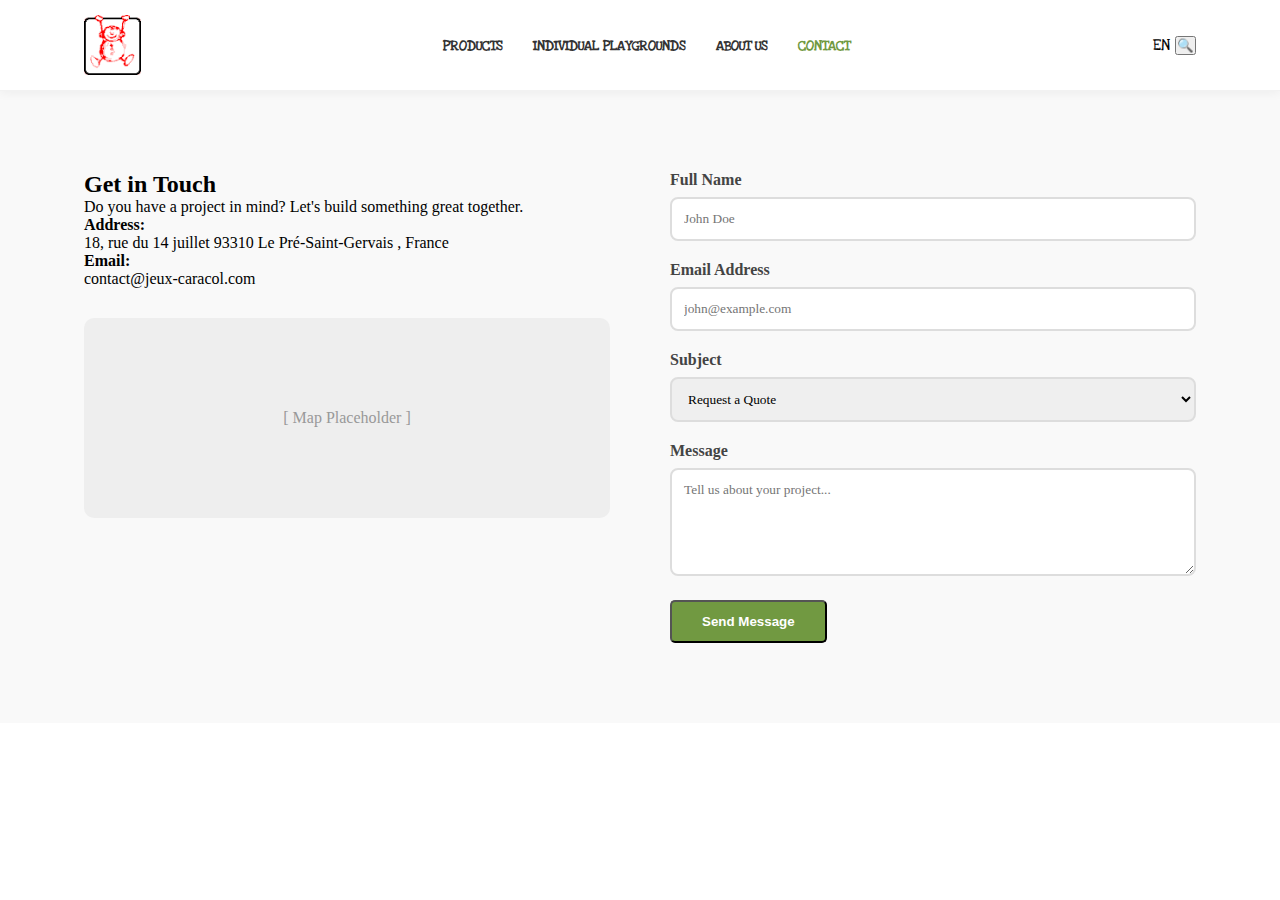
<file: contact.html>
<!DOCTYPE html>
<html lang="en">
<head>
    <meta charset="UTF-8">
    <meta name="viewport" content="width=device-width, initial-scale=1.0">
    <title>Contact</title>
        <link rel="stylesheet" href="style.css">
    <link rel="preconnect" href="https://fonts.googleapis.com">
    <link rel="preconnect" href="https://fonts.gstatic.com" crossorigin>
    <link href="https://fonts.googleapis.com/css2?family=Love+Ya+Like+A+Sister&display=swap" rel="stylesheet">
    <script src="script.js" defer></script>
        <link rel="icon" type="image/png" href="favicon-Kara.png">

</head>
<body>
        <header class="main-header">
        <div class="container">
            <div class="logo">
                <a href="index.html"><img src="source/hecaralogo.png" alt="Kara Logo"></a>
            </div>

            <nav class="navigation">
                <ul>
                    <li><a href="#">Products</a></li>
                    <li><a href="#">Individual Playgrounds</a></li>
                    <li><a href="#">About us</a></li>
                    <li><a href="contact.html" class="nav-active">Contact</a></li>
                </ul>

            </nav>
            <button class="menu-toggle" aria-label="Open menu">
                <span class="bar"></span>
                <span class="bar"></span>
                <span class="bar"></span>
            </button>
            <div class="header-utils">
                <span class="lang-switch">EN</span>
                <button class="search-btn">🔍</button>
            </div>
        </div>
    </header>

    <section class="contact-page ">
    <div class="container contact-wrapper">
        <div class="contact-info ">
            <h2>Get in <span>Touch</span></h2>
            <p>Do you have a project in mind? Let's build something great together.</p>
            
            <div class="info-item">
                <strong>Address:</strong>
                <p>18, rue du 14 juillet
93310 Le Pré-Saint-Gervais
, France</p>
            </div>
            <div class="info-item">
                <strong>Email:</strong>
                <p>contact@jeux-caracol.com</p>
            </div>
            <div class="map-placeholder">
                [ Map Placeholder ]
            </div>
        </div>

        <div class="contact-form ">
            <form action="#">
                <div class="form-group">
                    <label for="name">Full Name</label>
                    <input type="text" id="name" name="name" placeholder="John Doe" required>
                </div>

                <div class="form-group">
                    <label for="email">Email Address</label>
                    <input type="email" id="email" name="email" placeholder="john@example.com" required>
                </div>

                <div class="form-group">
                    <label for="subject">Subject</label>
                    <select id="subject" name="subject">
                        <option value="quote">Request a Quote</option>
                        <option value="info">General Information</option>
                        <option value="support">Technical Support</option>
                    </select>
                </div>

                <div class="form-group">
                    <label for="message">Message</label>
                    <textarea id="message" name="message" rows="5" placeholder="Tell us about your project..." required></textarea>
                </div>

                <button type="submit" class="btn btn-primary">Send Message</button>
            </form>
        </div>
    </div>
</section>
</body>
</html>
</file>
<file: style.css>
/* --- VARIABLES ET BASES --- */
* {
    box-sizing: border-box;
    margin: 0;
    padding: 0;
}

.container {
    width: 90%;
    max-width: 1200px;
    margin: 0 auto;
    padding: 0 20px;
}


/* --- HEADER & NAV --- */
.main-header {
    /* ajouter la police Love Ya Like A Sister */
    font-family: "Love Ya Like A Sister", cursive;
    background-color: #ffffff;
    border-bottom: 1px solid #f2f2f2;
    box-shadow: 0 2px 10px rgba(0, 0, 0, 0.05);
    /* Petite ombre pour décoller du fond */
    padding: 15px 0;
    position: sticky;
    /* Pour qu'il reste en haut */
    top: 0;
    z-index: 1000;
}

.top-bar {
    background-color: #f33;
    /* Un gris très clair */
    border-bottom: 1px solid #eeeeee;
    padding: 8px 0;
    font-size: 0.8rem;
    /* Plus petit que le menu */
    font-family: "Love Ya Like A Sister", cursive;
    color: #ffffff;
    /* Texte en blanc pour contraster avec le rouge */
}

.top-bar .container {
    display: flex;
    justify-content: flex-end;
    /* Aligne les éléments à droite */
    align-items: center;
    /* Aligne verticalement au centre */
}

.top-bar-right {
    display: flex;
    gap: 20px;
    /* Espace entre langues et social */
    align-items: center;
}

.lang-switcher a {
    text-decoration: none;
    color: #999;
    margin-left: 10px;
    transition: color 0.2s;
}

.main-header .container {
    display: flex;
    justify-content: space-between;
    /* Espace entre logo, nav et utils */
    align-items: center;
}

.logo img {
    height: 60px;
    /* Ajuste selon l'image que tu as */
    width: auto;
    display: block;
}

.navigation ul {
    display: flex;
    list-style: none;
    /* Enlève les puces */
    gap: 30px;
    /* Espace entre les liens */
}

.navigation a {
    text-decoration: none;
    color: #333;
    font-weight: bold;
    text-transform: uppercase;
    font-size: 14px;
}

.navigation a:hover {
    color: #4CAF50;
    /* Le vert typique de Karacol */
}

.hero {
    /* Remplace l'URL par une image de cabane ou de bois */
    background-image: url('https://images.unsplash.com/photo-1519331379826-f10be5486c6f?auto=format&fit=crop&w=1350&q=80');
    background-size: cover;
    /* L'image couvre tout l'espace */
    background-position: center;
    /* L'image reste centrée */
    height: 80vh;
    /* 80% de la hauteur de l'écran */
    display: flex;
    align-items: center;
    /* Centre le contenu verticalement */
    position: relative;
    color: white;
    /*installer la police Love Ya Like A Sister pour le texte du hero */
    font-family: "Love Ya Like A Sister", cursive;
}

.hero .container {
    display: flex;
    flex-direction: column;
    align-items: flex-start;
}

/* L'overlay permet de rendre le texte plus lisible sur l'image */
.hero-overlay {
    background: rgba(0, 0, 0, 0.3);
    /* Un voile noir léger à 30% */
    width: 100%;
    height: 100%;
    display: flex;
    align-items: center;
}

.hero-text h1 {
    font-size: 3.5rem;
    line-height: 1.1;
    margin-bottom: 20px;
    text-shadow: 2px 2px 4px rgba(0, 0, 0, 0.5);
}

.hero-text h1 span {
    color: #b3d166;
    /* Un vert plus clair pour l'emphase */
}

.hero-text p {
    font-size: 1.25rem;
    max-width: 600px;
    margin-bottom: 30px;
}

/* Style des boutons */
.btn {
    padding: 12px 30px;
    text-decoration: none;
    font-weight: bold;
    border-radius: 5px;
    transition: all 0.3s ease;
    display: inline-block;
    margin-right: 15px;
}

.btn-primary {
    background-color: #719941;
    color: white;
}

.btn-primary:hover {
    background-color: #5a7a34;
}

.btn-outline {
    border: 2px solid white;
    color: white;
}

.btn-outline:hover {
    background-color: white;
    color: #333;
}

/* Section "Presentation" */

.presentation {
    padding: 80px 0;
    background-color: #fff;
    font-family: "Love Ya Like A Sister", cursive;
    text-align: center;
    display: flex;
    flex-direction: column;
}

.presentation .container {
    display: flex;
    flex-direction: column;
    align-items: center;
}

.section-intro h2 {
    font-size: 2.5rem;
    color: #333;
    margin-bottom: 15px;
}

.section-intro span {
    color: #719941;
}

.features-grid {
    display: grid;
    /* Voici la ligne magique pour le responsive automatique : */
    grid-template-columns: repeat(auto-fit, minmax(300px, 1fr));
    gap: 30px;
    /* L'espace entre les cartes */
    margin-top: 50px;
}

.feature-card {
    padding: 40px 30px;
    background: #fdfdfd;
    border-radius: 15px;
    border: 1px solid #eee;
    transition: transform 0.3s ease, box-shadow 0.3s ease;
}

/* Effet au survol pour rendre le site "vivant" */
.feature-card:hover {
    transform: translateY(-10px);
    box-shadow: 0 10px 30px rgba(0, 0, 0, 0.08);
    border-color: #719941;
}

.feature-card .icon {
    font-size: 3rem;
    margin-bottom: 20px;
}

.feature-card h3 {
    font-size: 1.5rem;
    color: #4a4a4a;
    margin-bottom: 15px;
}

.feature-card p {
    color: #777;
    line-height: 1.6;
}

/* --- STYLE MOBILE (Écrans de moins de 768px) --- */
@media (max-width: 768px) {

    /* On cache la barre supérieure (top-bar) pour gagner de la place */
    .top-bar {
        display: none;
    }

    /* Le bouton hamburger devient visible */
    .menu-toggle {
        display: block;
        cursor: pointer;
        background: none;
        border: none;
    }

    .menu-toggle .bar {
        display: block;
        width: 25px;
        height: 3px;
        margin: 5px auto;
        background-color: #333;
        transition: all 0.3s ease;
    }

    /* On transforme le menu en une liste verticale cachée */
    .navigation {
        position: fixed;
        left: -100%;
        /* Caché à gauche de l'écran */
        top: 90px;
        /* Juste sous le header */
        flex-direction: column;
        background-color: #ffffff;
        width: 100%;
        height: 100vh;
        text-align: center;
        transition: 0.3s;
        box-shadow: 0 10px 20px rgba(0, 0, 0, 0.1);
    }

    /* Quand on ajoute la classe "active" avec JS, le menu glisse vers la droite */
    .navigation.active {
        left: 0;
    }

    .navigation ul {
        flex-direction: column;
        padding-top: 50px;
    }
}

/* --- STYLE DESKTOP (On cache le bouton sur grand écran) --- */
@media (min-width: 769px) {
    .menu-toggle {
        display: none;
    }
}

/* Animation des barres du burger */
.menu-toggle.is-active .bar:nth-child(2) {
    opacity: 0;
    /* La barre du milieu disparaît */
}

.menu-toggle.is-active .bar:nth-child(1) {
    transform: translateY(8px) rotate(45deg);
    /* La barre du haut tourne */
}

.menu-toggle.is-active .bar:nth-child(3) {
    transform: translateY(-8px) rotate(-45deg);
    /* La barre du bas tourne */
}

/* --- FIN DU STYLE MOBILE --- */

/* Section "Products" */

.products {
    padding: 60px 0;
    background-color: #f4f4f4;
    font-family: "Love Ya Like A Sister", cursive;
    text-align: center;

}

.products .container {
    flex-direction: column;
    align-items: center;
}

.products .section-header h2 {
    font-size: 2.5rem;
    color: #333;
    margin-bottom: 15px;
}

.products .section-header span {
    color: #719941;
}

.product-grid {
    display: grid;
    /* Voici la ligne magique pour le responsive automatique : */
    grid-template-columns: repeat(auto-fit, minmax(300px, 1fr));
    gap: 30px;
    /* L'espace entre les cartes */
    margin-top: 50px;

}

.product-card {
    background: white;
    border-radius: 10px;
    overflow: hidden;
    /* Important pour que l'image ne dépasse pas au zoom */
    box-shadow: 0 4px 15px rgba(0, 0, 0, 0.1);
    transition: 0.3s;

}

/* --- LE ZOOM --- */
.product-image {
    position: relative;
    overflow: hidden;
    height: 250px;
}

.product-image img {
    width: 100%;
    height: 100%;
    object-fit: cover;
    /* Garde les proportions de l'image */
    transition: transform 0.5s ease;
    /* Animation fluide */
}

.product-card:hover .product-image img {
    transform: scale(1.1);
    /* Zoom de 10% au survol */
}

/* --- L'OVERLAY (Voile qui apparaît) --- */
.product-overlay {
    position: absolute;
    top: 0;
    left: 0;
    width: 100%;
    height: 100%;
    background: rgba(113, 153, 65, 0.7);
    /* Le vert Karacol semi-transparent */
    display: flex;
    justify-content: center;
    align-items: center;
    opacity: 0;
    transition: 0.3s;
}

.product-overlay span {
    color: white;
    border: 2px solid white;
    padding: 10px 20px;
    font-weight: bold;
}

.product-card:hover .product-overlay {
    opacity: 1;
}

.product-info {
    padding: 20px;
    text-align: left;
}

/* --- footer --- */

.main-footer .container {
    display: flex;
    justify-content: space-between;
    /* Espace entre logo, nav et utils */
    align-items: center;
}

@media (max-width: 768px) {
    .main-footer .container {
        flex-direction: column;
        text-align: center;
    }
}


.main-footer {
    background-color: #2c2c2c;
    /* Un gris très foncé */
    color: #eeeeee;
    padding: 60px 0 0 0;
    font-family: 'Prater', sans-serif;
}

.footer-grid {
    display: grid;
    grid-template-columns: repeat(auto-fit, minmax(250px, 1fr));
    gap: 40px;
    padding-bottom: 40px;
}

.footer-col h4 {
    color: #719941;
    /* Rappel du vert */
    margin-bottom: 20px;
    font-size: 1.2rem;
    text-transform: uppercase;
}

.footer-col ul {
    list-style: none;
    padding: 0;
}

.footer-col ul li {
    margin-bottom: 10px;
}

.footer-col a {
    color: #bbb;
    text-decoration: none;
    transition: color 0.3s;
}

.footer-col a:hover {
    color: white;
}

/* Barre de copyright */
.footer-bottom {
    background-color: #1a1a1a;
    padding: 20px 0;
    font-size: 0.8rem;
    border-top: 1px solid #444;
}

.footer-bottom .container {
    display: flex;
    justify-content: space-between;
    align-items: center;
    flex-wrap: wrap;
    /* Pour que ça passe sur deux lignes sur mobile */
}

.legal-links a {
    margin-left: 20px;
    color: #888;
    text-decoration: none;
}



/* --- contact form  --- */
.contact-page {
    padding: 80px 0;
    background-color: #f9f9f9;
}

.contact-wrapper {
    display: flex;
    gap: 60px;
    flex-wrap: wrap;
}

.navigation .nav-active{
color: #719941; /* Le vert Karacol */ font-weight: bolder; }  


.contact-info,
.contact-form {
    flex: 1;
    min-width: 300px;
}

.form-group {
    margin-bottom: 20px;
}

.form-group label {
    display: block;
    margin-bottom: 8px;
    font-weight: bold;
    color: #444;
}

/* Style des champs */
input,
select,
textarea {
    width: 100%;
    padding: 12px;
    border: 2px solid #ddd;
    border-radius: 8px;
    font-family: inherit;
    transition: all 0.3s ease;
}

/* L'effet quand on clique sur un champ */
input:focus,
select:focus,
textarea:focus {
    outline: none;
    border-color: #719941;
    /* Le vert Karacol */
    box-shadow: 0 0 8px rgba(113, 153, 65, 0.2);
}

.map-placeholder {
    margin-top: 30px;
    height: 200px;
    background-color: #eee;
    border-radius: 10px;
    display: flex;
    justify-content: center;
    align-items: center;
    color: #999;
}

/* L'élément au repos (caché) */
.reveal {
    opacity: 0;
    transform: translateY(30px);
    /* Décalé de 30px vers le bas */
    transition: all 0.8s ease-out;
    /* Animation fluide de 0.8 secondes */
}

/* L'élément quand il devient visible (grâce au JS) */
.reveal-visible {
    opacity: 1;
    transform: translateY(0);
}
</file>
